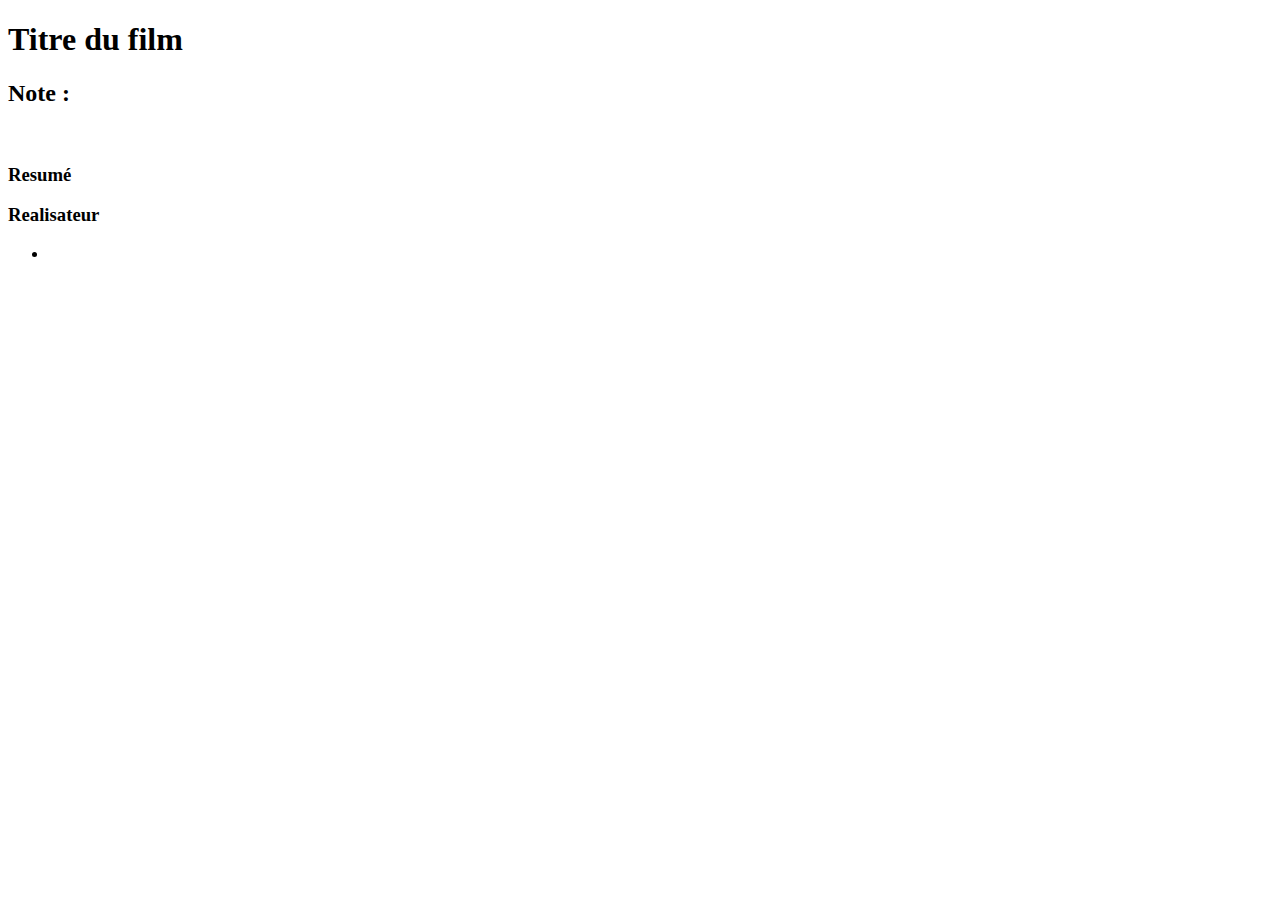
<file: src/main/resources/templates/film.html>
<!DOCTYPE html>
<html xmlns:th="http://www.thymeleaf.org" lang="en">
<head>
    <meta charset="UTF-8">
    <title th:text="${film.titre}">Title</title>
    <div th:replace="fragments/header :: header-css"/>
</head>
<body>
<div th:replace="fragments/header :: header"/>
<h1 th:text="${film.titre}">Titre du film</h1>
<h2>Note : <span th:text="${film.notation}"></span></h2>
<img width="15%" height="15%" th:src="'/affiches/'+${film.getAffiche()}">
<h3 th:text="'Résumé : '+${film.resume}">Resumé</h3>
<h3 th:text="'Realisateur : '+${film.realisateur.getPrenom()}+' '+${film.realisateur.getNom()}">Realisateur</h3>
<h3 th:text="'Acteurs :'"></h3>
<ul>
    <li th:each="role : ${film.getRoles()}">
        <a th:href="@{/acteur/{Id} (Id=${role.getActeur().getId()})}"><img width="15%" height="15%" th:src="'/personnes/'+${role.getActeur().getAffiche()}"></a>
        <a th:text="${role.getActeur().getPrenom()}+' '+${role.getActeur().getNom()}+' dans le rôle de : '+${role.getAlias()}" th:href="@{/acteur/{Id} (Id=${role.getActeur().getId()})}"></a>
    </li>
</ul>
<div th:replace="fragments/footer :: footer"/>
</body>
</html>
</file>
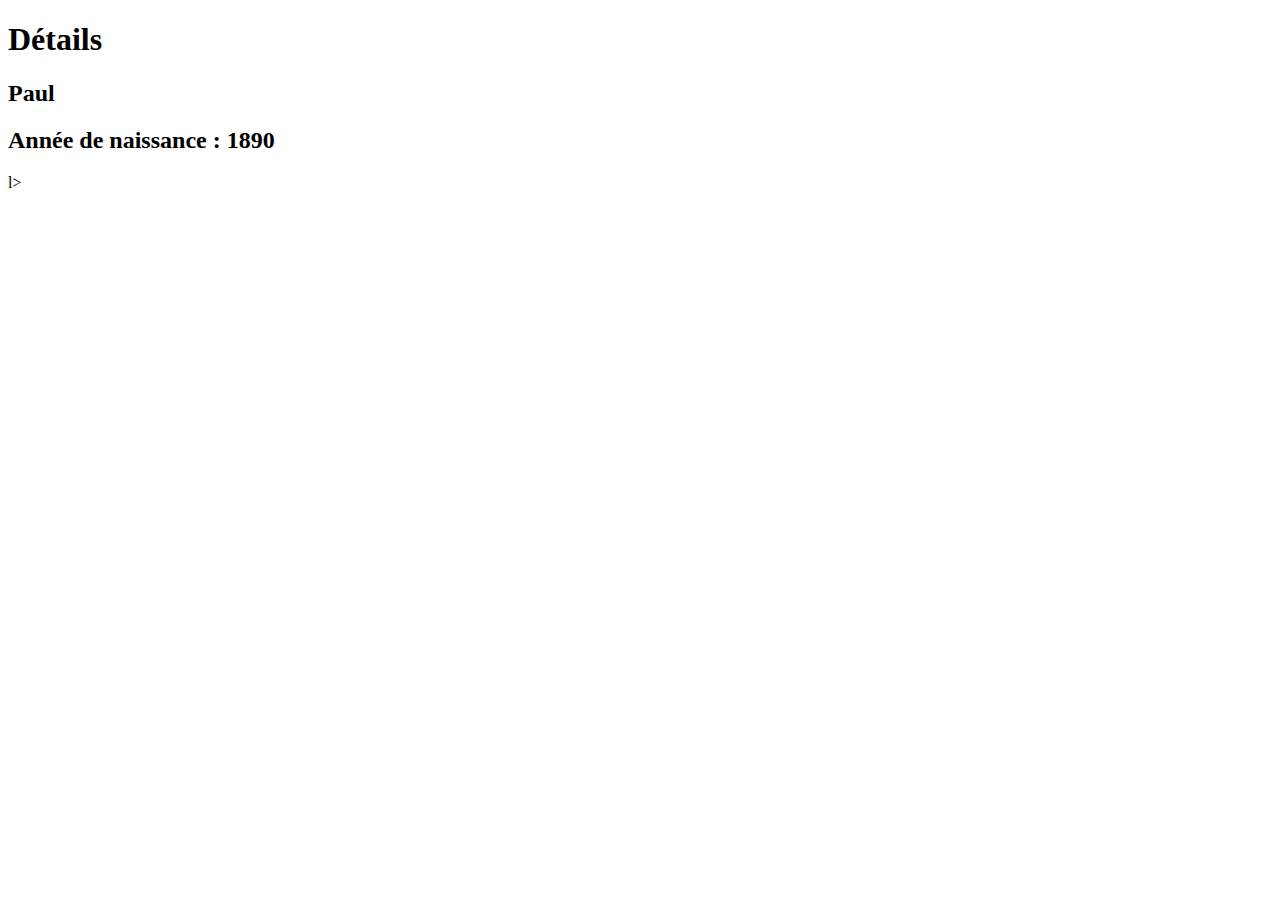
<file: src/main/resources/templates/person/detail.html>
<!DOCTYPE html>
<html lang="fr"
      xmlns:th="http://www.thymeleaf.org">
<head>
    <meta charset="UTF-8">
    <title>Title</title>
</head>
<body>
<h1>Détails</h1>
<h2><span th:text="${personne.getPrenom()}">Paul</span> <span th:text="${personne.getNom()}"></span> </h2>
<h2>Année de naissance : <span th:text="${personne.getNaissance()}">1890</span></h2>
</body>
</html>l>
</file>
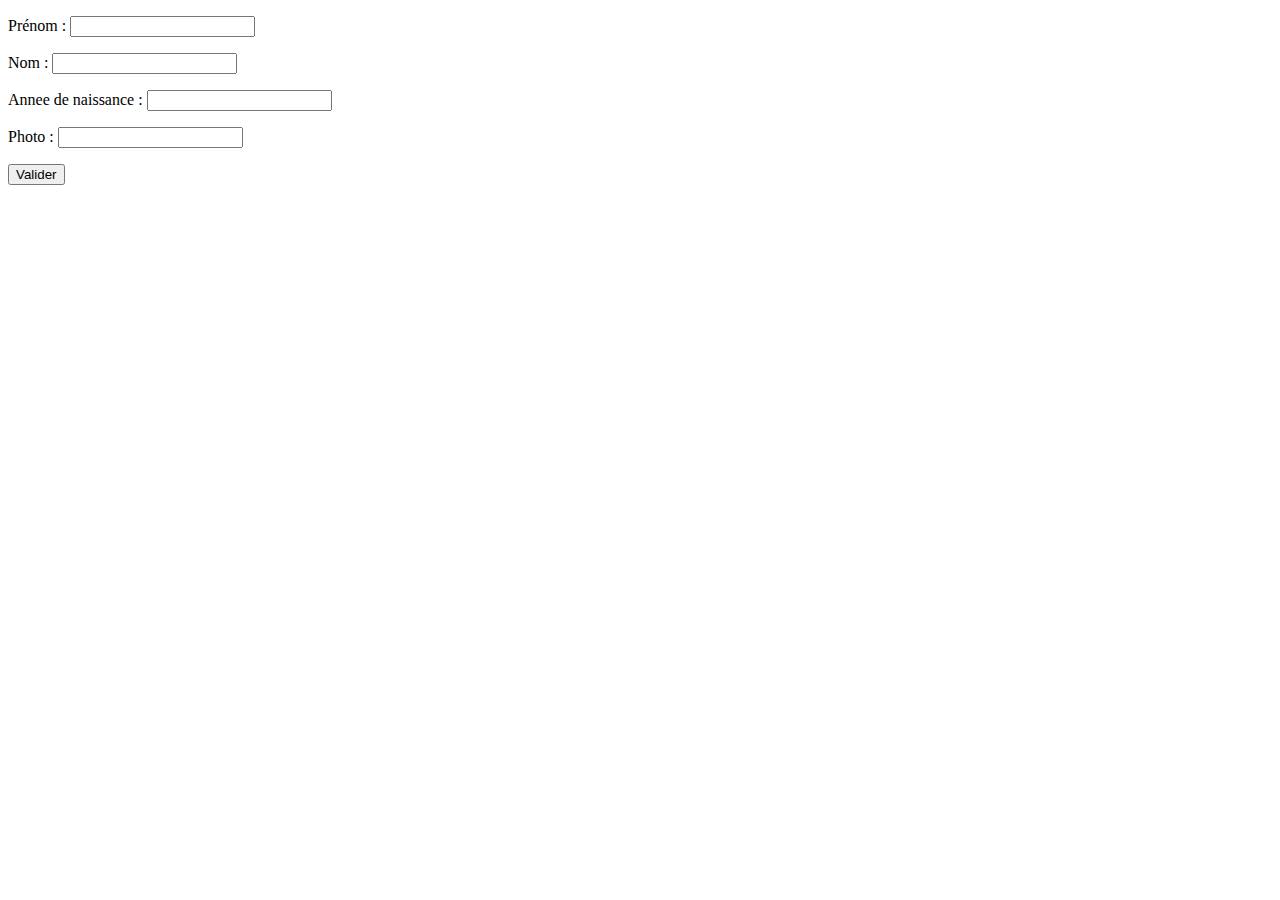
<file: src/main/resources/templates/person/form.html>
<!DOCTYPE html>
<html lang="fr"
      xmlns:th="http://www.thymeleaf.org">
<head>
    <meta charset="UTF-8">
    <title>Title</title>
    <div th:replace="fragments/header :: header-css"/>
</head>
<body>
<div th:replace="fragments/header :: header"/>
<form action="#" th:action="@{/person/add}" th:object="${personne}" method="post">
    <input type="hidden" th:field="*{id}"/>
    <p>Prénom : <input type="text" th:field="*{prenom}"/></p>
    <p>Nom : <input type="text" th:field="*{nom}"/></p>
    <p>Annee de naissance : <input type="text" th:field="*{naissance}"/></p>
    <p>Photo : <input type="text" th:field="*{photoPath}"/></p>
    <input type="submit" value="Valider" />


</form>
<div th:replace="fragments/footer :: footer"/>
</body>
</html>
</file>
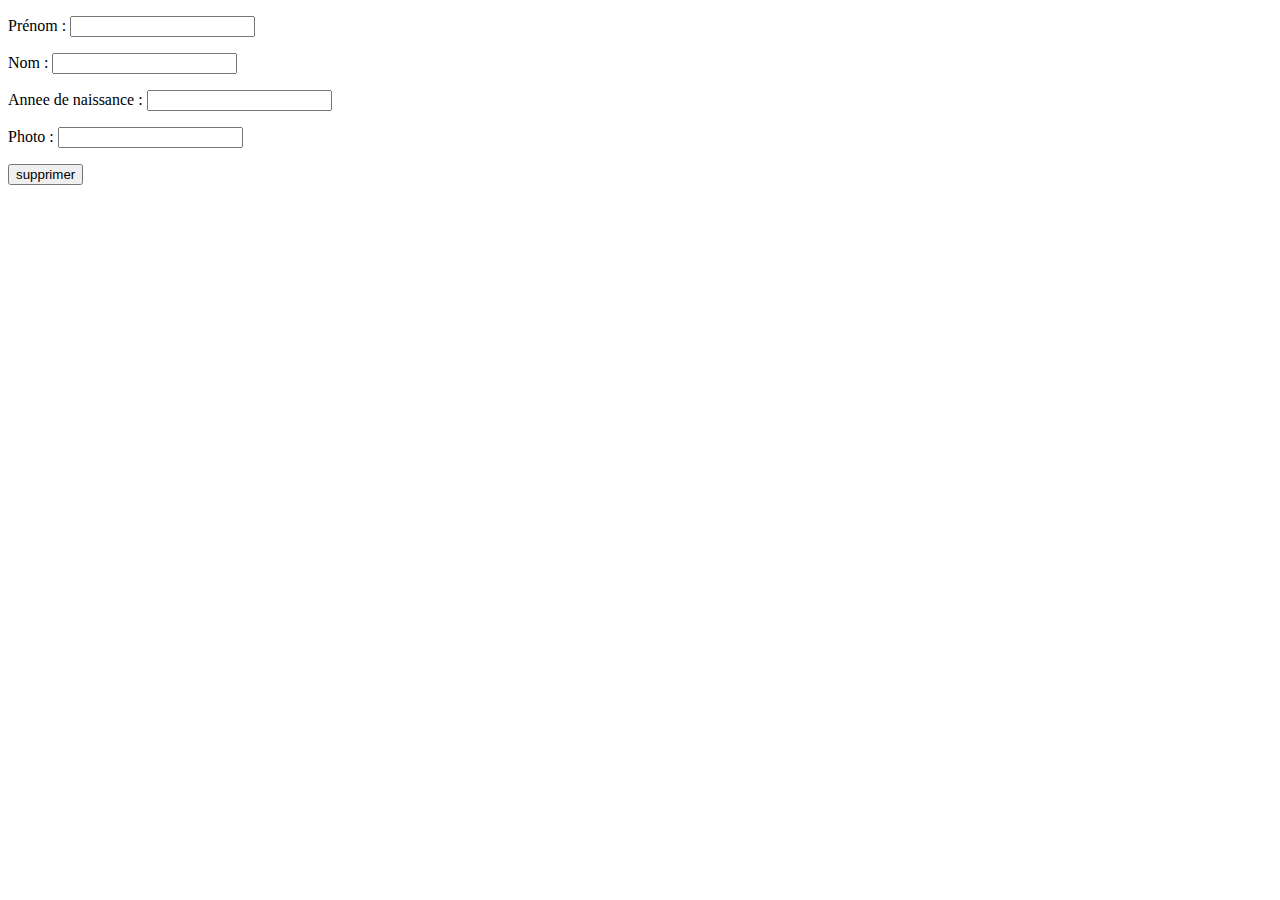
<file: src/main/resources/templates/person/formsup.html>
<!DOCTYPE html>
<html lang="fr"
      xmlns:th="http://www.thymeleaf.org">
<head>
    <meta charset="UTF-8">
    <title>Title</title>
    <div th:replace="fragments/header :: header-css"/>
</head>
<body>
<div th:replace="fragments/header :: header"/>
<form action="#" th:action="@{/person/sup}" th:object="${personne}" method="post">
    <input type="hidden" th:field="*{id}"/>
    <p>Prénom : <input type="text" th:field="*{prenom}"/></p>
    <p>Nom : <input type="text" th:field="*{nom}"/></p>
    <p>Annee de naissance : <input type="text" th:field="*{naissance}"/></p>
    <p>Photo : <input type="text" th:field="*{photoPath}"/></p>
    <input type="submit" value="supprimer" />
</form>
<div th:replace="fragments/footer :: footer"/>
</body>
</html>
</file>
